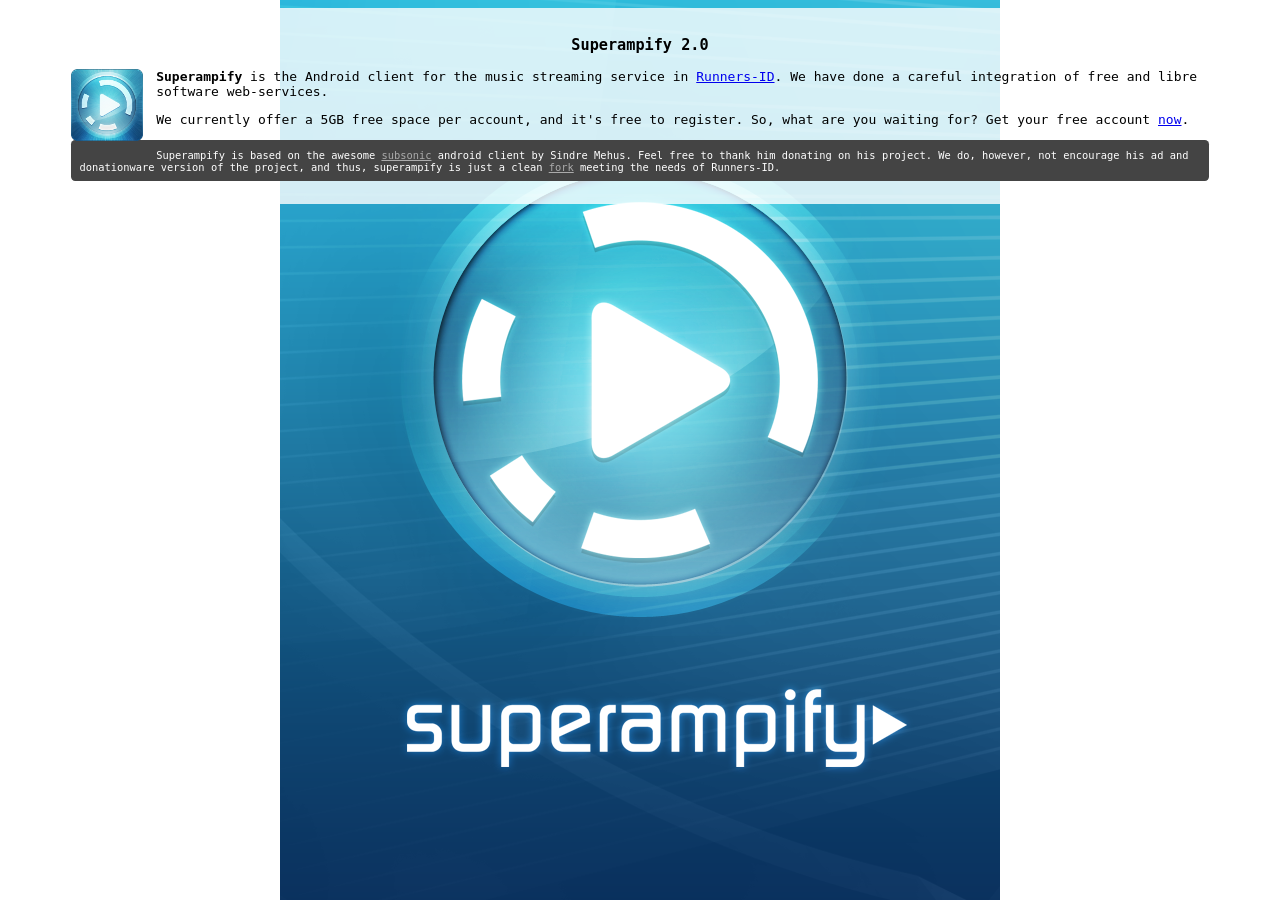
<file: assets/html/en/index.html>
<html>
<head>
    <title>Superampify Help</title>
    <link rel="stylesheet" href="../style.css" type="text/css">

</head>

<body>
<div id="main">
<h3>Superampify 2.0</h3>
<img src="../img/superampify.png" alt="" id="logo" />
<p>
    <b>Superampify</b> is the Android client for the music streaming service in
    <a href="http://www.runners-id.com">Runners-ID</a>. We have done a careful integration
    of free and libre software web-services.
</p>
<p>
    We currently offer a 5GB free space per account, and it's free to register. 
    So, what are you waiting for? Get your free account <a href="http://www.runners-id.com/signup">
    now</a>.
</p>
<p id="subsonic">
    Superampify is based on the awesome <a href="http://www.subsonic.org/">subsonic</a> android 
    client by Sindre Mehus. Feel free to thank him donating on his project. We do, however, not
    encourage his ad and donationware version of the project, and thus, superampify is just a 
    clean <a href="http://github.com/interstel/superampify-android">fork</a> meeting the needs 
    of Runners-ID. 
</p>
</div>
</body>
</html>
</file>
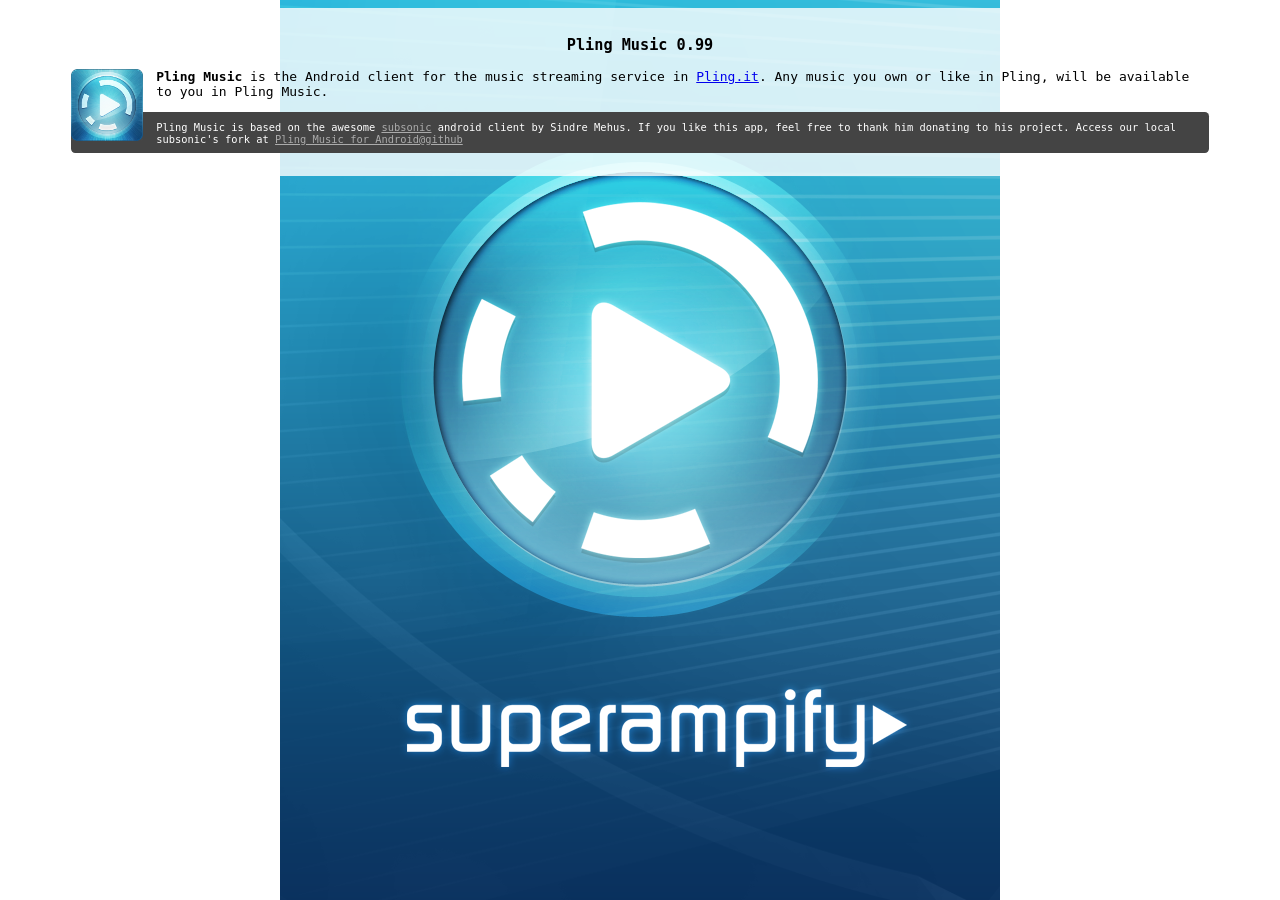
<file: app/src/main/assets/html/en/index.html>
<html>
<head>
    <title>Pling Music Help</title>
    <link rel="stylesheet" href="../style.css" type="text/css">

</head>

<body>
<div id="main">
<h3>Pling Music 0.99</h3>
<img src="../img/superampify.png" alt="" id="logo" />
<p>
    <b>Pling Music</b> is the Android client for the music streaming service in
    <a href="http://www.pling.it">Pling.it</a>. Any music you own or like in Pling, will
    be available to you in Pling Music.
</p>
<p id="subsonic">
    Pling Music is based on the awesome <a href="http://www.subsonic.org/">subsonic</a> android
    client by Sindre Mehus. If you like this app, feel free to thank him donating to his project.
    Access our local subsonic's fork at
    <a href="http://github.com/interstel/pling-music">Pling Music for Android@github</a>
</p>
</div>
</body>
</html>
</file>
<file: assets/html/style.css>
body {
    font-family: monospace;
    background-image: url('img/bg.png');
    background-repeat: no-repeat;
    background-position: center;
}

h3 {
    text-align: center;
}

div#main {
    margin: 0 auto;
    width: 90%;
    background-color: rgba(255,255,255,0.8);
    padding: 1em;
    border-radius: 1em;
}

img#logo {
    float: left;
    margin: 0 1em 1em 0;
}

p#subsonic {
    background-color: #444444;
    font-size: 0.8em;
    border-radius: 0.4em;
    padding: 0.8em;
    color: #FFF;
}

p#subsonic a{
    color: #ABABAB;
}
</file>
<file: app/src/main/assets/html/style.css>
body {
    font-family: monospace;
    background-image: url('img/bg.png');
    background-repeat: no-repeat;
    background-position: center;
}

h3 {
    text-align: center;
}

div#main {
    margin: 0 auto;
    width: 90%;
    background-color: rgba(255,255,255,0.8);
    padding: 1em;
    border-radius: 1em;
}

img#logo {
    float: left;
    margin: 0 1em 1em 0;
}

p#subsonic {
    background-color: #444444;
    font-size: 0.8em;
    border-radius: 0.4em;
    padding: 0.8em;
    color: #FFF;
}

p#subsonic a{
    color: #ABABAB;
}
</file>
